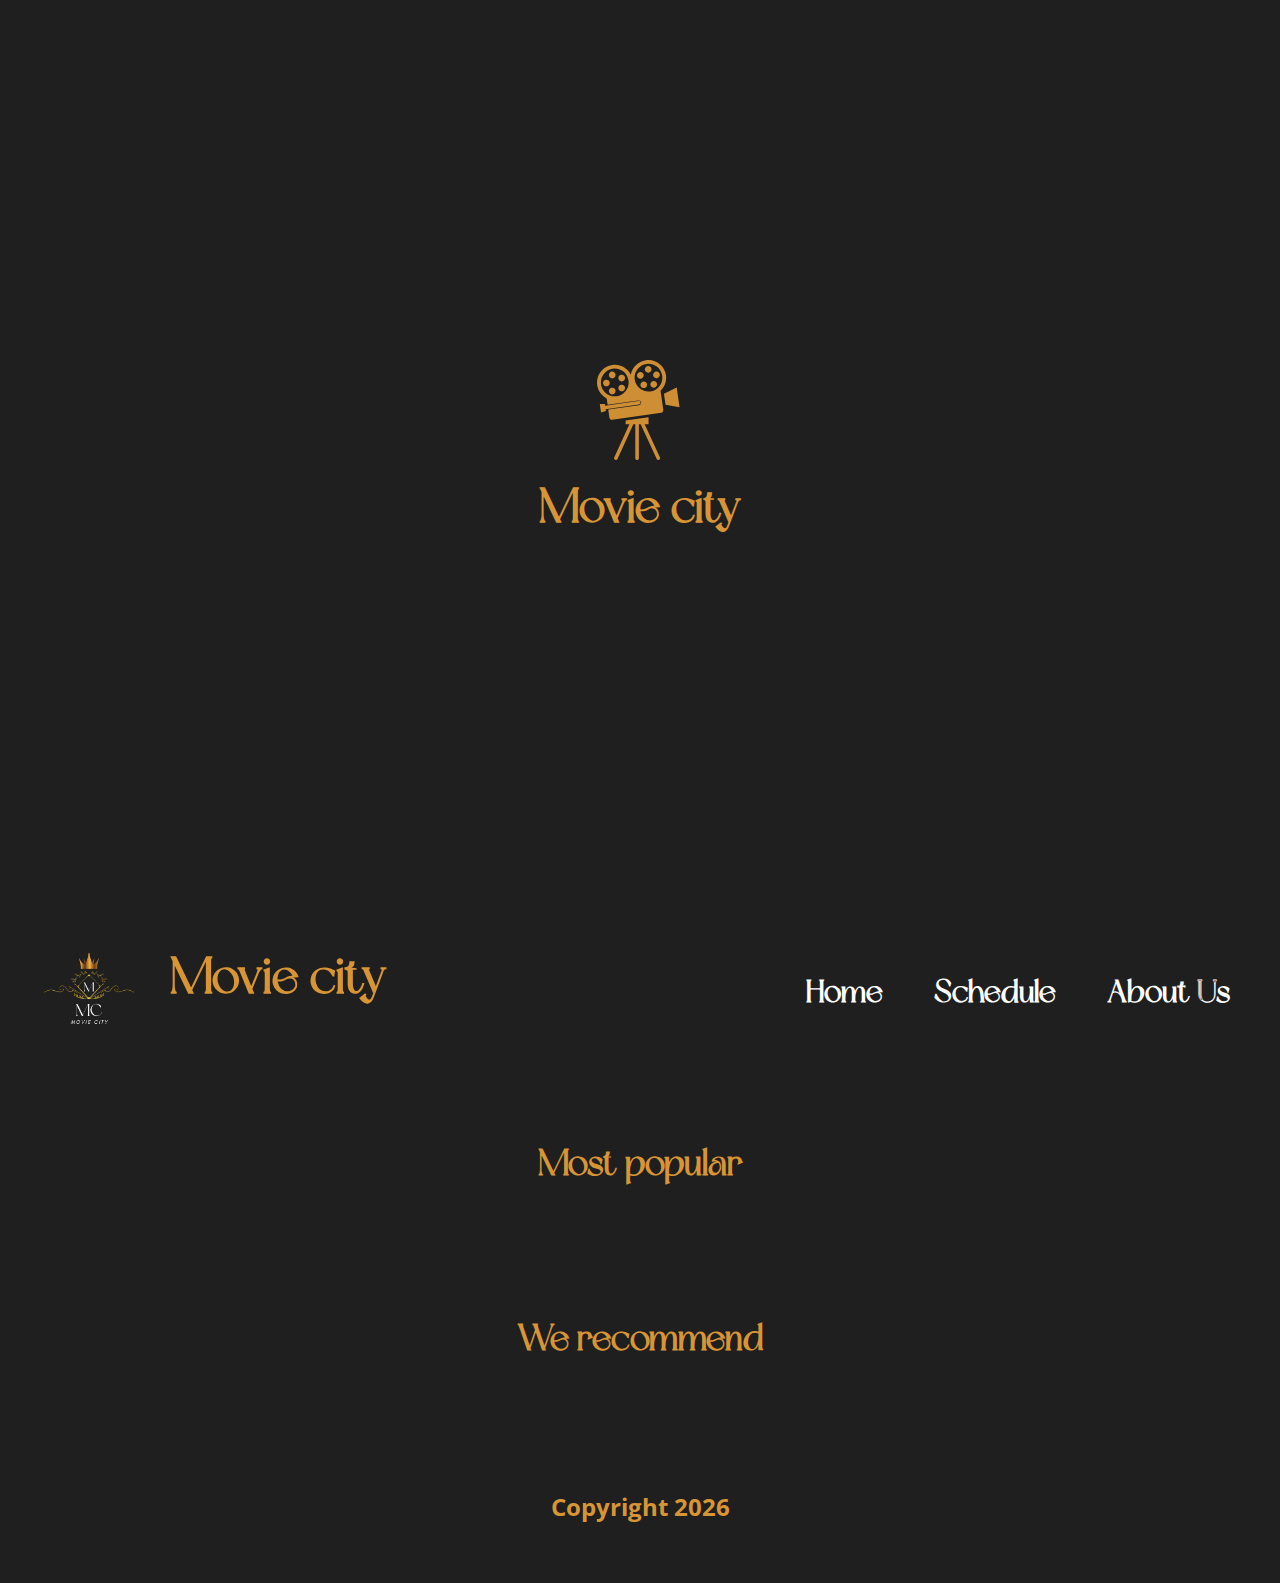
<file: index.html>
<!DOCTYPE html>
<html lang="en">
  <head>
    <meta charset="UTF-8" />
    <meta http-equiv="X-UA-Compatible" content="IE=edge" />
    <meta name="viewport" content="width=device-width, initial-scale=1.0" />
    <title>Home</title>
    <link rel="stylesheet" href="./assets/styles/main.css" />
    <link rel="stylesheet" href="./assets/styles/loader.css" />
    <link rel="manifest" href="./manifest.json" />
    <link rel="apple-touch-icon" sizes="180x180" href="/apple-touch-icon.png" />
    <link rel="icon" type="image/png" sizes="32x32" href="/favicon-32x32.png" />
    <link rel="icon" type="image/png" sizes="16x16" href="/favicon-16x16.png" />
    <link rel="manifest" href="/site.webmanifest" />
    <meta name="msapplication-TileColor" content="#da532c" />
    <meta name="theme-color" content="#ffffff" />
    <script src="./assets/js/frontPage.js" type="module" defer></script>
    <script src="./assets/js/nav.js" defer></script>
    <script src="./assets/js/footer.js" defer></script>
    <script src="./assets/js/model.js" defer></script>
    <script src="./assets/js/loader.js" defer></script>
    <script src="./assets//js//app.js" defer></script>
  </head>
  <body>
    <div id="preloader">
      <svg
        xmlns="http://www.w3.org/2000/svg"
        xmlns:xlink="http://www.w3.org"
        id="camera-loader"
        width="85.708488"
        height="100"
      >
        <defs id="defs12" />
        <path
          id="camera-body"
          d="M 51.5625 0 C 50.667739 -0.00962983 49.756943 0.05800477 48.84375 0.1875 C 41.018415 1.2971691 35.117198 7.3376842 33.8125 14.71875 C 30.504071 7.9918491 23.138091 3.8277945 15.3125 4.9375 C 5.573576 6.3185261 -1.1937811 15.321773 0.1875 25.0625 C 1.030765 31.00916 4.7245026 35.850708 9.6875 38.40625 L 10.59375 44.84375 L 41.21875 40.5 C 42.618434 40.301472 43.966737 41.101389 44.15625 42.4375 C 44.34576 43.773612 43.274684 44.957723 41.875 45.15625 L 11.25 49.5 L 12.40625 57.6875 C 12.593105 59.005185 13.837018 59.937079 15.15625 59.75 L 64.25 52.78125 C 65.567815 52.594377 66.499355 51.348937 66.3125 50.03125 L 63.5625 30.78125 C 67.618077 26.946961 69.843395 21.259142 69 15.3125 C 67.748216 6.4849658 60.211858 0.09304631 51.5625 0 z M 51.28125 3.75 C 58.168631 3.6506107 64.22589 8.6859174 65.21875 15.6875 C 66.295328 23.279482 61.029156 30.329715 53.4375 31.40625 C 45.84552 32.482829 38.795329 27.18573 37.71875 19.59375 C 36.641441 11.998855 41.938942 4.9828747 49.53125 3.90625 C 50.124347 3.8221462 50.697574 3.7584222 51.28125 3.75 z M 17.5625 8.53125 C 24.449868 8.4318561 30.507144 13.46718 31.5 20.46875 C 32.576577 28.060719 27.310389 35.110969 19.71875 36.1875 C 12.126783 37.264077 5.0765804 31.966969 4 24.375 C 2.9226914 16.780121 8.2202041 9.7641225 15.8125 8.6875 C 16.405598 8.603395 16.978824 8.5396714 17.5625 8.53125 z M 79.71875 27.46875 L 66.9375 33.65625 L 68.53125 44.8125 L 82.53125 47.21875 L 79.71875 27.46875 z M 41.71875 41.0625 C 41.582761 41.058251 41.422178 41.073761 41.28125 41.09375 L 8.15625 45.78125 L 7.90625 44.09375 L 2.78125 43.9375 L 4 52.53125 L 8.875 50.9375 L 8.625 49.25 L 41.78125 44.5625 C 42.908673 44.40259 43.699053 43.493996 43.5625 42.53125 C 43.443014 41.688847 42.670671 41.092246 41.71875 41.0625 z M 51.53125 57.21875 L 28.625 60.4375 C 28.625117 63.279515 28.625057 61.501735 28.625 64.34375 L 30.90625 64.34375 L 32.40625 64.34375 L 17.21875 97.46875 C 16.804629 98.371268 17.19123 99.429629 18.09375 99.84375 C 18.996268 100.25787 20.054629 99.87127 20.46875 98.96875 L 36.34375 64.34375 L 38.28125 64.34375 L 38.28125 98.21875 C 38.28125 99.211743 39.069507 100 40.0625 100 C 41.055493 100 41.875 99.211743 41.875 98.21875 L 41.875 64.34375 L 43.6875 64.34375 L 59.71875 98.96875 C 60.136118 99.869771 61.192729 100.26112 62.09375 99.84375 C 62.994771 99.426382 63.386118 98.338521 62.96875 97.4375 L 47.65625 64.34375 L 49.09375 64.34375 L 51.53125 64.34375 L 51.53125 57.21875 z "
        />
        <path
          id="reel-1"
          d="m 17.763265,10.60917 c -1.849868,0 -3.349902,1.500036 -3.349902,3.349902 0,1.849868 1.500034,3.34863 3.349902,3.34863 1.849865,0 3.348629,-1.498762 3.348629,-3.34863 0,-1.849866 -1.498764,-3.349902 -3.348629,-3.349902 z m -8.0539896,5.851215 c -1.849868,0 -3.3499023,1.500032 -3.3499023,3.349898 0,1.849866 1.5000343,3.349897 3.3499023,3.349897 1.8498656,0 3.3498996,-1.500031 3.3498996,-3.349897 0,-1.849866 -1.500034,-3.349898 -3.3498996,-3.349898 z m 16.1016246,0 c -1.849868,0 -3.3499,1.500032 -3.3499,3.349898 0,1.849866 1.500032,3.349897 3.3499,3.349897 1.849865,0 3.348629,-1.500031 3.348629,-3.349897 0,-1.849866 -1.498764,-3.349898 -3.348629,-3.349898 z m -13.023579,9.460259 c -1.849867,0 -3.3498994,1.500032 -3.3498994,3.349902 0,1.849865 1.5000324,3.348629 3.3498994,3.348629 1.849867,0 3.3499,-1.498764 3.3499,-3.348629 0,-1.84987 -1.500033,-3.349902 -3.3499,-3.349902 z m 9.950613,0 c -1.849866,0 -3.348629,1.500032 -3.348629,3.349902 0,1.849865 1.498763,3.348629 3.348629,3.348629 1.849865,0 3.349901,-1.498764 3.349901,-3.348629 0,-1.84987 -1.500036,-3.349902 -3.349901,-3.349902 z"
        >
          <animateTransform
            attributeName="transform"
            attributeType="XML"
            type="rotate"
            dur="2s"
            begin="0"
            from="0 17.66 22.74"
            to="360 17.66 22.74"
            repeatCount="indefinite"
          />
        </path>
        <path
          id="reel-2"
          d="m 51.483904,5.8171007 c -1.849872,0 -3.349908,1.5000388 -3.349908,3.3499074 0,1.8498709 1.500036,3.3486359 3.349908,3.3486359 1.849868,0 3.348635,-1.498765 3.348635,-3.3486359 0,-1.8498686 -1.498767,-3.3499074 -3.348635,-3.3499074 z M 43.4299,11.668326 c -1.849872,0 -3.349908,1.500034 -3.349908,3.349904 0,1.849869 1.500036,3.349903 3.349908,3.349903 1.849869,0 3.349906,-1.500034 3.349906,-3.349903 0,-1.84987 -1.500037,-3.349904 -3.349906,-3.349904 z m 16.101654,0 c -1.849871,0 -3.349907,1.500034 -3.349907,3.349904 0,1.849869 1.500036,3.349903 3.349907,3.349903 1.849867,0 3.348635,-1.500034 3.348635,-3.349903 0,-1.84987 -1.498768,-3.349904 -3.348635,-3.349904 z m -13.023602,9.460276 c -1.849871,0 -3.349907,1.500034 -3.349907,3.349908 0,1.849869 1.500036,3.348635 3.349907,3.348635 1.849869,0 3.349905,-1.498766 3.349905,-3.348635 0,-1.849874 -1.500036,-3.349908 -3.349905,-3.349908 z m 9.950632,0 c -1.849872,0 -3.348637,1.500034 -3.348637,3.349908 0,1.849869 1.498765,3.348635 3.348637,3.348635 1.849867,0 3.349905,-1.498766 3.349905,-3.348635 0,-1.849874 -1.500038,-3.349908 -3.349905,-3.349908 z"
        >
          <animateTransform
            attributeName="transform"
            attributeType="XML"
            type="rotate"
            dur="3.6s"
            begin="0"
            from="0 51.4 17.7"
            to="360 51.4 17.7"
            repeatCount="indefinite"
          />
        </path>
      </svg>
      <span>Movie city</span>
    </div>
    <header class="header" id="header">
      <nav class="navbar">
        <div class="logo-container">
          <a href="./index.html">
            <img
              src="./assets/images/MOVIE CITY.png"
              alt="LOGO"
              height="150px"
              width="150px"
          /></a>
          <h1>Movie city</h1>
        </div>
        <a href="#" class="toggle-button">
          <span class="bar"></span>
          <span class="bar"></span>
          <span class="bar"></span>
        </a>
        <div class="navbar-links">
          <ul>
            <li><a href="./index.html">Home</a></li>
            <li><a href="./pages/schedule.html">Schedule</a></li>
            <li><a href="./pages/aboutUs.html">About Us</a></li>
          </ul>
        </div>
      </nav>
    </header>

    <button style="display: none" id="myBtn">Open Modal</button>
    <!-- The Modal -->
    <div id="myModal" class="modal">
      <span class="close">&times;</span>
      <!-- Modal content -->
      <div id="modalContent" class="modal-content">
        <img src="./assets/images/3037.jpg" alt="" />
        <div id="modalRightDiv">
          <h6>Titel <span>Channel</span></h6>
          <p>Summery</p>

          <p>Category</p>
          <p>Runtime</p>
          <p>🔥 <span>7.5</span></p>
        </div>
      </div>
    </div>

    <h5>Most popular</h5>
    <section class="content" id="content"></section>

    <h5>We recommend</h5>
    <section class="content" id="content2"></section>
    <footer class="footer" id="year"></footer>
    <a id="first" href="#header"></a>
  </body>
</html>
</file>
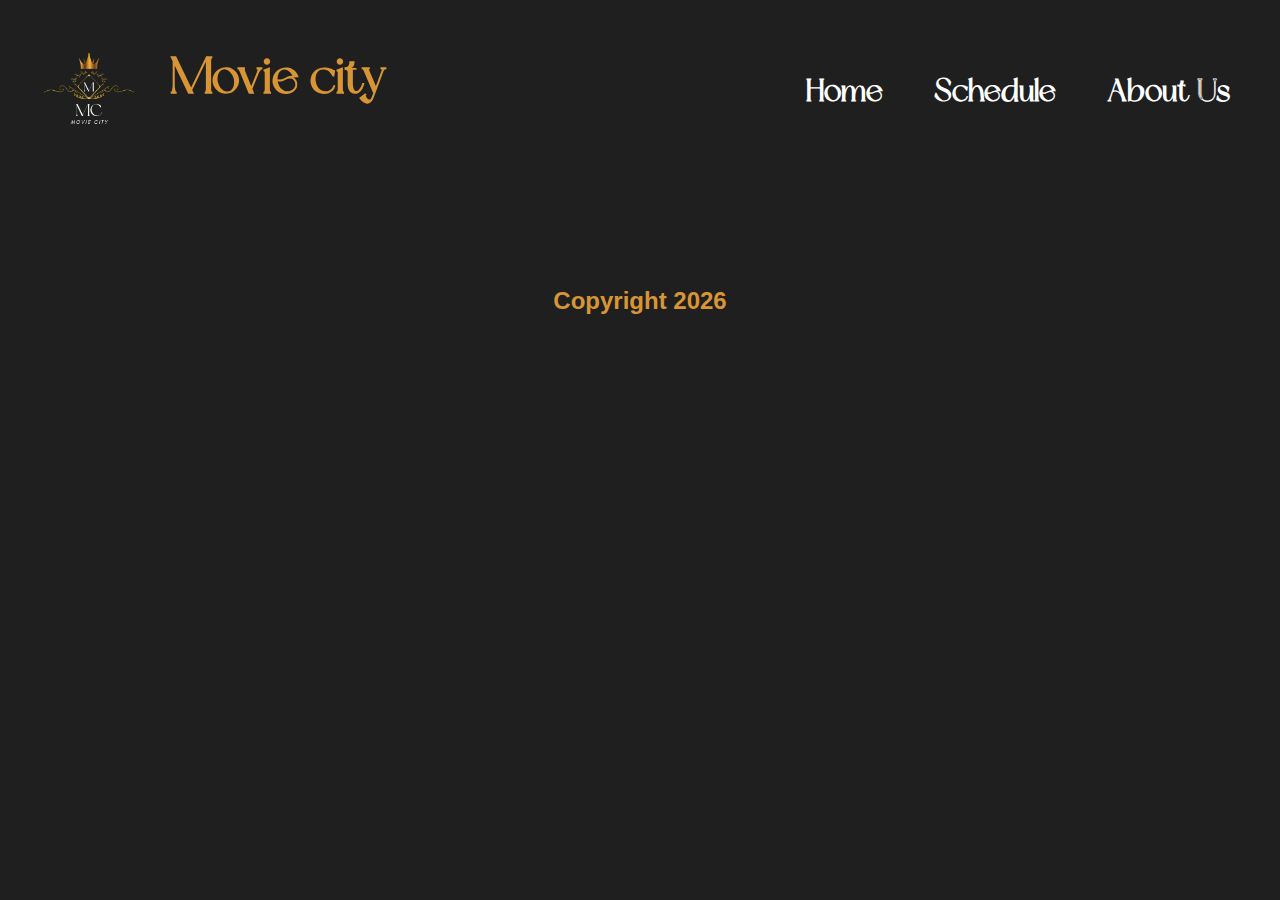
<file: aboutUs.html>
<!DOCTYPE html>
<html lang="en">
  <head>
    <meta charset="UTF-8" />
    <meta http-equiv="X-UA-Compatible" content="IE=edge" />
    <meta name="viewport" content="width=device-width, initial-scale=1.0" />
    <title>About us</title>
    <link rel="stylesheet" href="./assets/styles/main.css" />
    <script src="./assets/js/nav.js" defer></script>
    <script src="./assets/js/footer.js" defer></script>
    <script src="./assets/js/aboutUs.js" defer></script>
    <script src="./assets/js/footer.js" defer></script>
  </head>
  <body>
    <header class="header">
      <nav class="navbar">
        <div class="logo-container">
          <a href="./index.html">
            <img
              src="./assets/images/MOVIE CITY.png"
              alt="LOGO"
              height="150px"
              width="150px"
          /></a>
          <h1>Movie city</h1>
        </div>
        <a href="#" class="toggle-button">
          <span class="bar"></span>
          <span class="bar"></span>
          <span class="bar"></span>
        </a>
        <div class="navbar-links">
          <ul>
            <li><a href="./index.html">Home</a></li>
            <li><a href="./schedule.html">Schedule</a></li>
            <li><a href="./aboutUs.html">About Us</a></li>
          </ul>
        </div>
      </nav>
    </header>
    <section id="employeesSection" class="teamWrapper"></section>
    <footer class="footer" id="year"></footer>
  </body>
</html>
</file>
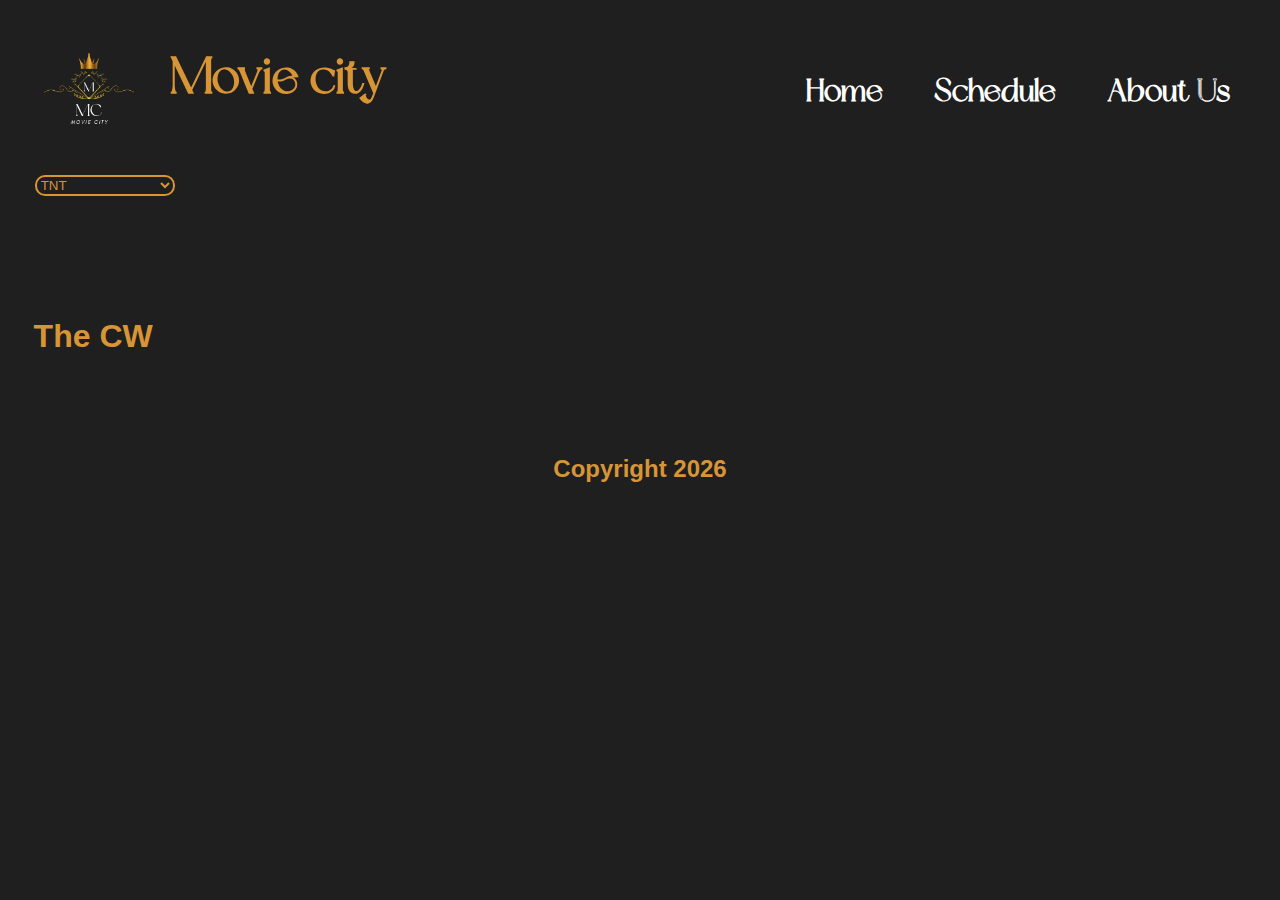
<file: schedule.html>
<!DOCTYPE html>
<html lang="en">
  <head>
    <meta charset="UTF-8" />
    <meta http-equiv="X-UA-Compatible" content="IE=edge" />
    <meta name="viewport" content="width=device-width, initial-scale=1.0" />
    <title>Home</title>
    <link rel="stylesheet" href="./assets/styles/main.css" />
    <script src="./assets/js/nav.js" defer></script>
    <script src="./assets/js/footer.js" defer></script>
    <script src="./assets/js/schedule.js" defer></script>
    <script src="./assets/js/model.js" defer></script>
  </head>
  <body>
    <header class="header">
      <nav class="navbar">
        <div class="logo-container">
          <a href="./index.html">
            <img
              src="./assets/images/MOVIE CITY.png"
              alt="LOGO"
              height="150px"
              width="150px"
          /></a>
          <h1>Movie city</h1>
        </div>
        <a href="#" class="toggle-button">
          <span class="bar"></span>
          <span class="bar"></span>
          <span class="bar"></span>
        </a>
        <div class="navbar-links">
          <ul>
            <li><a href="./index.html">Home</a></li>
            <li><a href="./schedule.html">Schedule</a></li>
            <li><a href="./aboutUs.html">About Us</a></li>
          </ul>
        </div>
      </nav>
    </header>
    <button style="display: none" id="myBtn">Open Modal</button>

    <!-- The Modal -->
    <div id="myModal" class="modal">
    <span class="close">&times;</span>
      <!-- Modal content -->
      <div id="modalContent" class="modal-content">
        <img src="./assets/images/3037.jpg" alt="">
        <div id="modalRightDiv">
          <h6>Titel <span>Channel</span></h6>
          <p>Summery</p>

          <p>Category</p>
          <p>Runtime</p>
          <p>🔥 <span>7.5</span></p>
        </div>
        
      </div>
    
    </div>
    <select name="" id="tvChoice" value="The CW" onchange="Clear(this)">

      <option value="TNT">TNT</option>
      <option value="CBS">CBS</option>
      <option value="CTV Sci-Fi Channel">CTV Sci-Fi Channel</option>
      <option value="HBO">HBO</option>
      <option value="The CW">The CW</option>
      <option value="Showtime">Showtime</option>
      <option value="FOX">FOX</option>
      <option value="ABC">ABC</option>
      <option value="NBC">NBC</option>
      <option value="Showcase">Showcase</option>
      <option value="FX">FX</option>
      <option value="Fuji TV">Fuji TV</option>
      <option value="TBS">TBS</option>
      <option value="NTV">NTV</option>
      <option value="History">History</option>
    </select>
    <section id="content" class="content"></section>
    <footer class="footer" id="year"></footer>
  </body>
</html>
</file>
<file: assets/styles/main.css>
@import url("https://fonts.googleapis.com/css2?family=Open+Sans:wght@400;700&display=swap");
@font-face {
  font-family: dreamAvenue;
  src: url(../fonts/FontsFree-Net-Dream-Avenue.ttf);
}
.navbar {
  display: flex;
  justify-content: space-between;
  align-items: center;
}

.logo-container {
  margin: 0;
  padding: 0;
  display: inline-flex;
}

h1 {
  font-size: 3.2em;
  color: #d89536;
  font-family: dreamAvenue, sans-serif;
  font-weight: bold;
}

.navbar-links ul {
  margin: 0;
  padding: 1em;
  display: flex;
}
.navbar-links li {
  list-style: none;
}
.navbar-links li a {
  text-decoration: none;
  color: #fff;
  padding: 1rem;
  display: block;
  font-family: dreamAvenue, sans-serif;
  font-size: 2em;
  font-weight: bold;
}
.navbar-links li a:hover {
  background-color: #d89536;
  color: #1f1f1f;
  border-radius: 15px;
}

.toggle-button {
  position: absolute;
  top: 1rem;
  right: 1rem;
  display: none;
  flex-direction: column;
  justify-content: space-between;
  width: 30px;
  height: 21px;
}
.toggle-button .bar {
  height: 3px;
  width: 100%;
  background-color: #fff;
  border-radius: 10px;
}

@media (max-width: 600px) {
  .toggle-button {
    display: flex;
  }
  .navbar-links {
    display: none;
    width: 100%;
  }
  .navbar-links ul {
    width: 100%;
    flex-direction: column;
  }
  .navbar-links li {
    text-align: center;
  }
  .navbar-links li a {
    padding: 0.5rem;
  }
  .navbar {
    flex-direction: column;
    align-items: flex-start;
  }
  .navbar-links.active {
    display: flex;
  }
}
h2 {
  text-align: center;
  font-size: 2em;
  padding: 0.3em;
  margin-top: 2em;
}

h3,
a {
  font-size: 1.3em;
  margin: 0.3em;
}

h3 {
  font-family: dreamAvenue, sans-serif;
  font-weight: bold;
  text-align: center;
  color: #d89536;
}

.teamWrapper {
  display: grid;
  grid-template-columns: repeat(auto-fit, minmax(200px, 1fr));
  gap: 1em;
  padding: 1em;
  margin: 1em;
}
.teamWrapper .card {
  box-shadow: 0 4px 8px 0 #fff;
  color: #fff;
  width: 200px;
}
.teamWrapper img {
  width: 100%;
  border-radius: 2em;
}
.teamWrapper .container p {
  margin: 0.5em;
}
.teamWrapper .container .button {
  border: none;
  outline: 0;
  display: inline-block;
  padding: 8px;
  color: #1f1f1f;
  background-color: #fff;
  text-align: center;
  font-weight: bold;
  cursor: pointer;
  width: 100%;
  border-radius: 2em;
}
.teamWrapper .container .button:hover {
  background-color: #d89536;
  color: #1f1f1f;
  font-weight: bold;
}

h5 {
  font-family: dreamAvenue, sans-serif;
  color: #d89536;
  text-align: center;
  font-size: 2.3em;
}

.content::-webkit-scrollbar {
  width: 5px;
  height: 15px;
}
.content::-webkit-scrollbar-track {
  background: #1f1f1f;
}
.content::-webkit-scrollbar-thumb {
  background-color: #d89536;
  border-radius: 10px;
}

#modalContent {
  display: grid;
  grid-template-columns: 35% 65%;
}
#modalContent img {
  height: 60vh;
}
#modalContent #modalRightDiv h6 {
  display: flex;
  font-size: 25px;
  margin-top: 3.5em;
  text-align: left;
}
#modalContent #modalRightDiv h6 span {
  margin-left: 0.5vw;
  font-size: 10px;
}
#modalContent #modalRightDiv p {
  display: flex;
}
#modalContent #modalRightDiv p span {
  margin-left: 0.5vw;
}

.content {
  display: flex;
  flex-direction: row;
  gap: 2em;
  width: 100vw;
  overflow: auto;
}
.content p {
  color: #fff;
  text-align: right;
  padding: 1vh;
}
.content h3 {
  color: #fff;
  font-size: 1.5em;
}
.content h4 {
  color: #fff;
  text-align: center;
  font-size: 1em;
}
.content div {
  background-size: cover;
  height: 30vh;
  width: 13vw;
}

span {
  display: block;
}

h2 {
  margin-top: 3.5em;
  color: #d89536;
  text-align: center;
  margin-left: 0.5em;
}

#tvChoice {
  background-color: #1f1f1f;
  color: #d89536;
  border: 2px solid #d89536;
  border-radius: 10px;
  margin-left: 2em;
  outline: 0;
  width: 140px;
  font-family: "Open Sans", sans-serif;
}

#modalContent {
  display: grid;
  grid-template-columns: 35% 65%;
}
#modalContent img {
  height: 60vh;
}
#modalContent #modalRightDiv h6 {
  display: flex;
  font-size: 25px;
  margin-top: 3.5em;
  text-align: left;
}
#modalContent #modalRightDiv h6 span {
  margin-left: 0.5vw;
  font-size: 10px;
}
#modalContent #modalRightDiv p {
  display: flex;
}
#modalContent #modalRightDiv p span {
  margin-left: 0.5vw;
}

footer {
  margin-top: 4em;
}
footer p {
  color: #d89536;
  text-align: center;
  font-weight: bold;
  font-size: 1.5em;
}

/* The Modal (background) */
/* Modal Content */
/* The Close Button */
.modal {
  display: none;
  position: fixed;
  z-index: 1;
  padding-top: 100px;
  left: 0;
  top: 0;
  width: 100%;
  height: 100%;
  overflow: auto;
  background-color: rgb(0, 0, 0);
  background-color: rgba(0, 0, 0, 0.4);
}

.modal-content {
  background-color: #fefefe;
  margin: auto;
  padding: 20px;
  border: 1px solid #888;
  width: 80%;
}

.close {
  color: #aaaaaa;
  float: right;
  font-size: 28px;
  font-weight: bold;
}
.close:hover {
  color: #000;
  text-decoration: none;
  cursor: pointer;
}
.close:focus {
  color: #000;
  text-decoration: none;
  cursor: pointer;
}

* {
  scroll-behavior: smooth;
}

body {
  background-color: #1f1f1f;
  font-family: "Open Sans", sans-serif;
}

#camera-body,
#reel-1,
#reel-2 {
  fill: #d89536;
  fill-opacity: 0.95;
  stroke: none;
}

#preloader {
  height: 100vh;
  color: #d89536;
  display: flexbox;
  display: flex;
  flex-direction: column;
  align-items: center;
  justify-content: center;
}
#preloader span {
  font-family: dreamAvenue, sans-serif;
  font-size: 3em;
  font-weight: bold;
  line-height: 2em;
}/*# sourceMappingURL=main.css.map */
</file>
<file: assets/styles/loader.css>
/*# sourceMappingURL=loader.css.map */
</file>
